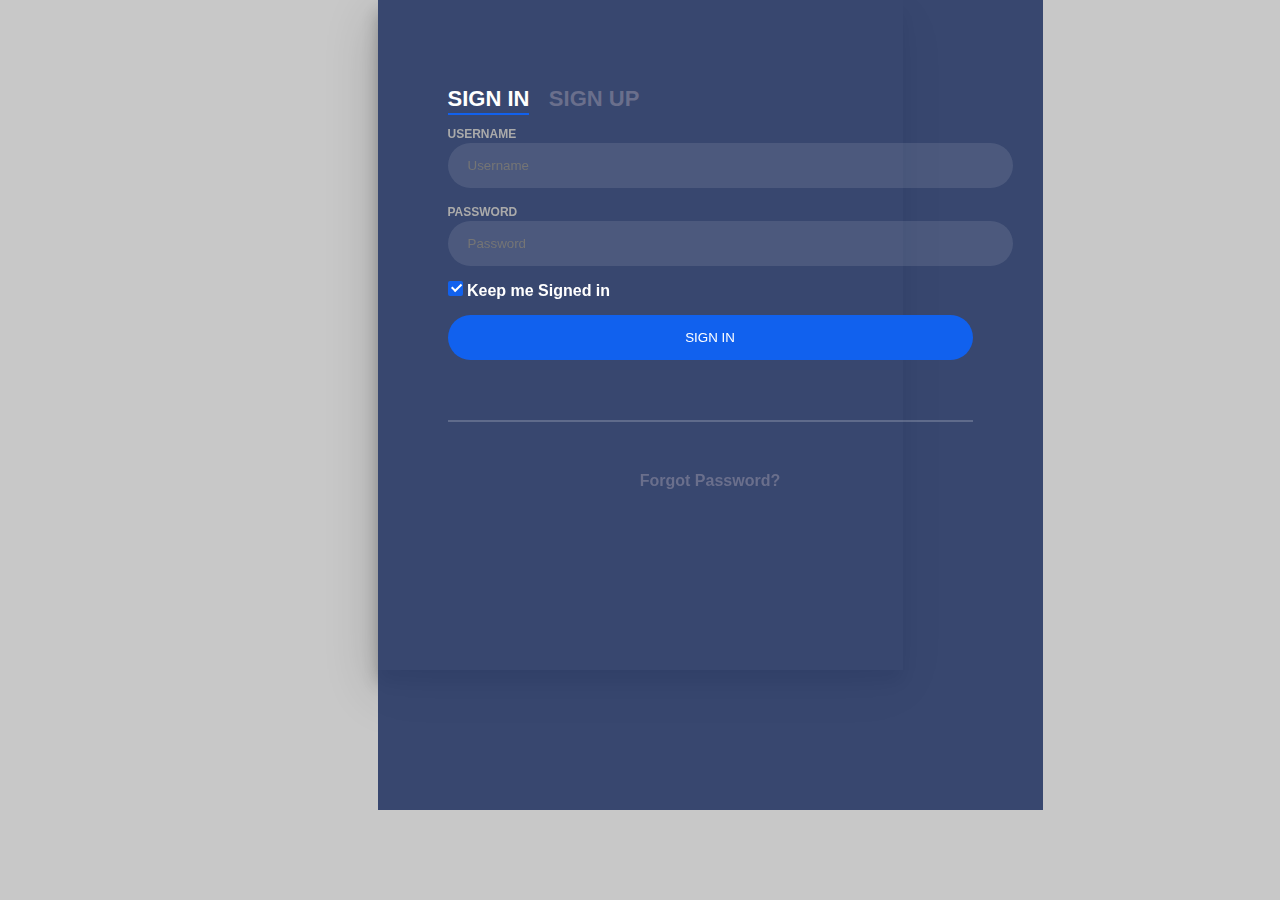
<file: login.html>
<!DOCTYPE html>
<html lang="en">

<head>
    <meta charset="UTF-8">
    <meta name="viewport" content="width=device-width, initial-scale=1.0">
    <title>Login Sign-up form</title>
    <link rel="stylesheet" href="css/login.css">
</head>

<body>
    <div class="login-wrap">
        <div class="login-html">
            <input id="tab-1" type="radio" name="tab" class="sign-in" checked><label for="tab-1" class="tab"><a
                    href="admin.html">Sign
                    In</a></label>
            <input id="tab-2" type="radio" name="tab" class="sign-up"><label for="tab-2" class="tab">Sign Up</label>
            <div class="login-form">
                <div class="sign-in-htm">
                    <div class="group">
                        <label for="username" class="label">Username</label>
                        <input id="login-user" type="text" class="input" title="Enter your username"
                            placeholder="Username">
                    </div>
                    <div class="group">
                        <label for="password" class="label">Password</label>
                        <input id="login-pass" type="password" class="input" title="Enter your password"
                            placeholder="Password" required>
                    </div>
                    <div class="group">
                        <input id="check" type="checkbox" class="check" checked>
                        <label for="check"><span class="icon"></span> Keep me Signed in</label>
                    </div>
                    <div class="group">
                        <input type="submit" name="sign-in" class="button" value="Sign In">
                    </div>
                    <div class="hr"></div>
                    <div class="foot-lnk">
                        <a href="#forgot">Forgot Password?</a>
                    </div>
                </div>
                <div class="sign-up-htm">
                    <div class="group">
                        <label for="username" class="label">Username</label>
                        <input id="signup-user" type="text" class="input" title="Enter your username"
                            placeholder="Username" required>
                    </div>
                    <div class="group">
                        <label for="password" class="label">Password</label>
                        <input id="signup-pass" type="password" class="input" title="Enter your password"
                            placeholder="Password" required>
                    </div>
                    <div class="group">
                        <label for="password" class="label">Repeat Password</label>
                        <input id="signup-repeat-pass" type="password" class="input" title="Repeat your password"
                            placeholder="Repeat Password" required>
                    </div>
                    <div class="group">
                        <label for="password" class="label">Email Address</label>
                        <input id="signup-email" type="text" class="input" title="Enter your email address"
                            placeholder="Email Address" required>
                    </div>
                    <div class="group">
                        <input type="submit" name="sign-up" class="button" value="Sign Up">
                    </div>
                    <div class="hr"></div>
                    <div class="foot-lnk">
                        <label for="tab-1">Already Member?</a>
                    </div>
                </div>
            </div>
        </div>
    </div>

    <script src="js/login.js">
        // Your JavaScript code here
    </script>
</body>

</html>
</file>
<file: css/login.css>
body {
    margin: 0;
    color: #6a6f8c;
    background: #c8c8c8;
    font: 600 16px/18px 'Open Sans', sans-serif;
}

:after,
:before {
    box-sizing: border-box
}

.clearfix:after,
.clearfix:before {
    content: '';
    display: table
}

.clearfix:after {
    clear: both;
    display: block
}

a {
    color: inherit;
    text-decoration: none
}

.login-wrap {
    width: 100%;
    margin: auto;
    max-width: 525px;
    min-height: 670px;
    position: relative;
    background: url(https://raw.githubusercontent.com/khadkamhn/day-01-login-form/master/img/bg.jpg) no-repeat center;
    box-shadow: 0 12px 15px 0 rgba(0, 0, 0, .24), 0 17px 50px 0 rgba(0, 0, 0, .19);
}

.login-html {
    width: 100%;
    height: 100%;
    position: absolute;
    padding: 90px 70px 50px 70px;
    background: rgba(40, 57, 101, .9);
}

.login-html .sign-in-htm,
.login-html .sign-up-htm {
    top: 0;
    left: 0;
    right: 0;
    bottom: 0;
    position: absolute;
    transform: rotateY(180deg);
    backface-visibility: hidden;
    transition: all .4s linear;
}

.login-html .sign-in,
.login-html .sign-up,
.login-form .group .check {
    display: none;
}

.login-html .tab,
.login-form .group .label,
.login-form .group .button {
    text-transform: uppercase;
}

.login-html .tab {
    font-size: 22px;
    margin-right: 15px;
    padding-bottom: 5px;
    margin: 0 15px 10px 0;
    display: inline-block;
    border-bottom: 2px solid transparent;
}

.login-html .sign-in:checked+.tab,
.login-html .sign-up:checked+.tab {
    color: #fff;
    border-color: #1161ee;
}

.login-form {
    min-height: 345px;
    position: relative;
    perspective: 1000px;
    transform-style: preserve-3d;
}

.login-form .group {
    margin-bottom: 15px;
}

.login-form .group .label,
.login-form .group .input,
.login-form .group .button {
    width: 100%;
    color: #fff;
    display: block;
}

.login-form .group .input,
.login-form .group .button {
    border: none;
    padding: 15px 20px;
    border-radius: 25px;
    background: rgba(255, 255, 255, .1);
}

.login-form .group input[data-type="password"] {

    -webkit-text-security: circle;
}

.login-form .group .label {
    color: #aaa;
    font-size: 12px;
}

.login-form .group .button {
    cursor: pointer;
    background: #1161ee;
}

.login-form .group label .icon {
    width: 15px;
    height: 15px;
    border-radius: 2px;
    position: relative;
    display: inline-block;
    background: rgba(255, 255, 255, .1);
}

.login-form .group label .icon:before,
.login-form .group label .icon:after {
    content: '';
    width: 10px;
    height: 2px;
    background: #fff;
    position: absolute;
    transition: all .2s ease-in-out 0s;
}

.login-form .group label .icon:before {
    left: 3px;
    width: 5px;
    bottom: 6px;
    transform: scale(0) rotate(0);
}

.login-form .group label .icon:after {
    top: 6px;
    right: 0;
    transform: scale(0) rotate(0);
}

.login-form .group .check:checked+label {
    color: #fff;
}

.login-form .group .check:checked+label .icon {
    background: #1161ee;
}

.login-form .group .check:checked+label .icon:before {
    transform: scale(1) rotate(45deg);
}

.login-form .group .check:checked+label .icon:after {
    transform: scale(1) rotate(-45deg);
}

.login-html .sign-in:checked+.tab+.sign-up+.tab+.login-form .sign-in-htm {
    transform: rotate(0);
}

.login-html .sign-up:checked+.tab+.login-form .sign-up-htm {
    transform: rotate(0);
}

.hr {
    height: 2px;
    margin: 60px 0 50px 0;
    background: rgba(255, 255, 255, .2);
}

.foot-lnk {
    text-align: center;
}
</file>
